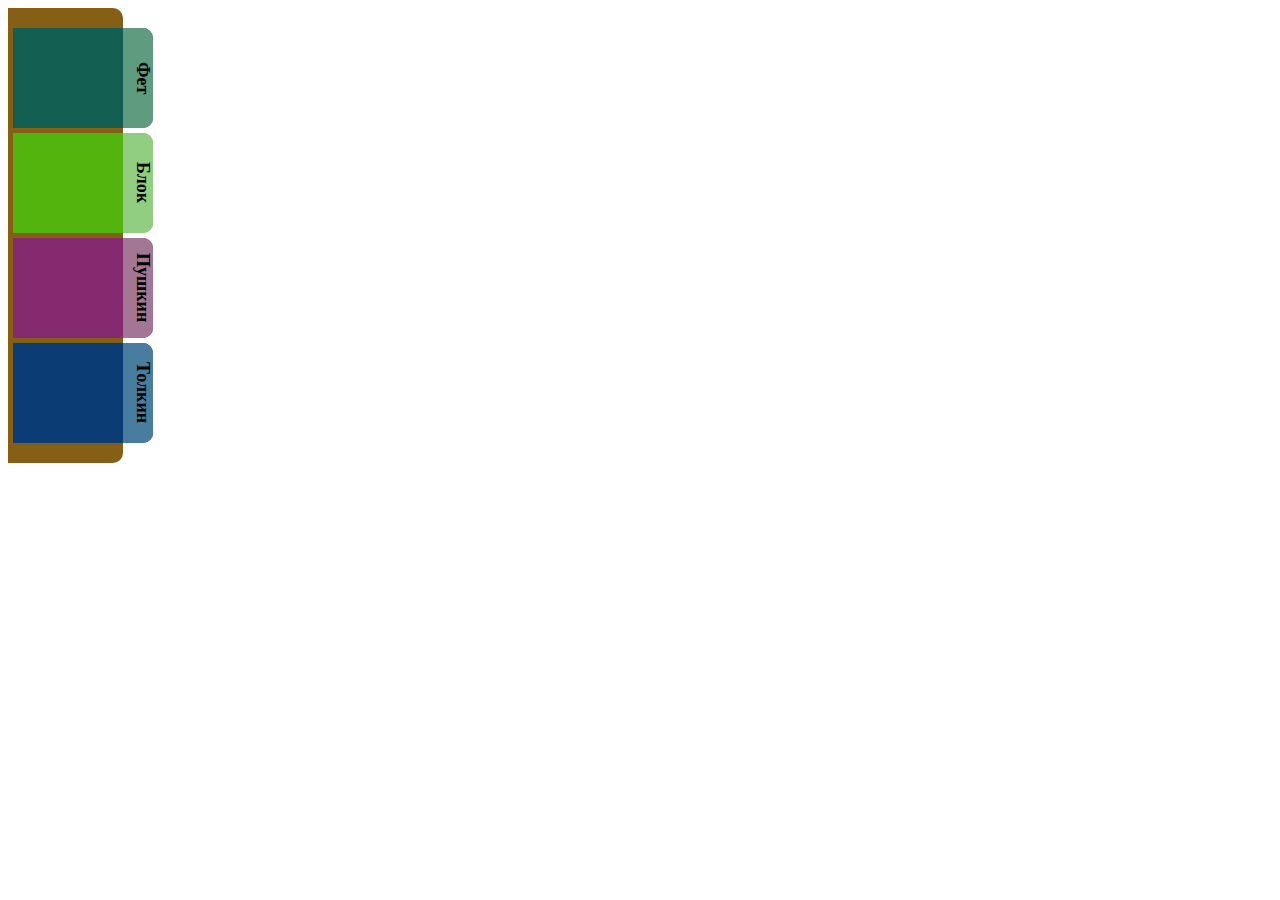
<file: index.html>
<!DOCTYPE html>
<html lang="ru">
<head>
    <meta charset="UTF-8">
    <meta http-equiv="X-UA-Compatible" content="IE=edge">
    <meta name="viewport" content="width=device-width, initial-scale=1.0">
    <title>Книжная полка</title>
    <link rel="stylesheet" href="styles/main.css">
</head>
<body>
    <div class="bookshelf">
        <div class="books" id="booksFet">
            <p>Фет</p>
        </div>
        <div class="books" id="booksBlok">
            <p>Блок</p>
        </div>
        <div class="books" id="booksPushkin">
            <p>Пушкин</p>
        </div>
        <div class="books" id="booksTolkien">
            <p>Толкин</p>
        </div>
    </div>
</body>
</html>
</file>
<file: styles/main.css>
p{
    writing-mode: tb-rl;
    width: 30px;
    height: 100px;
    border-radius: 0 10px 10px 0;
    font-weight: bold;
    font-family: cursive;
    font-size: 18px;
    margin: 0;
    text-align: center;
    position: absolute;
    right: 0
}
.bookshelf {
    width: 115px;
    height: 430px;
    background-color: rgb(134, 95, 23);
    border-radius: 0 10px 10px 0;
    padding: 20px 0 5px 0
}
.books {
    width: 140px;
    height: 100px;
    border-radius: 0 10px 10px 0;
    margin: 0 5px 5px 5px;
    transition: 0.6s;
    position: relative
}
#booksFet {background-color: rgb(19, 96, 82)}
#booksFet p {background-color: rgb(95, 155, 127)}
#booksBlok {background-color: rgb(82, 180, 12)}
#booksBlok p {background-color: rgb(145, 206, 129)}
#booksPushkin {background-color: rgb(133, 42, 110)}
#booksPushkin p {background-color: rgb(163, 118, 150)}
#booksTolkien {background-color: rgb(11, 60, 116)}
#booksTolkien p {background-color: rgb(73, 125, 160)}
.books:hover {width: 200px}
</file>
